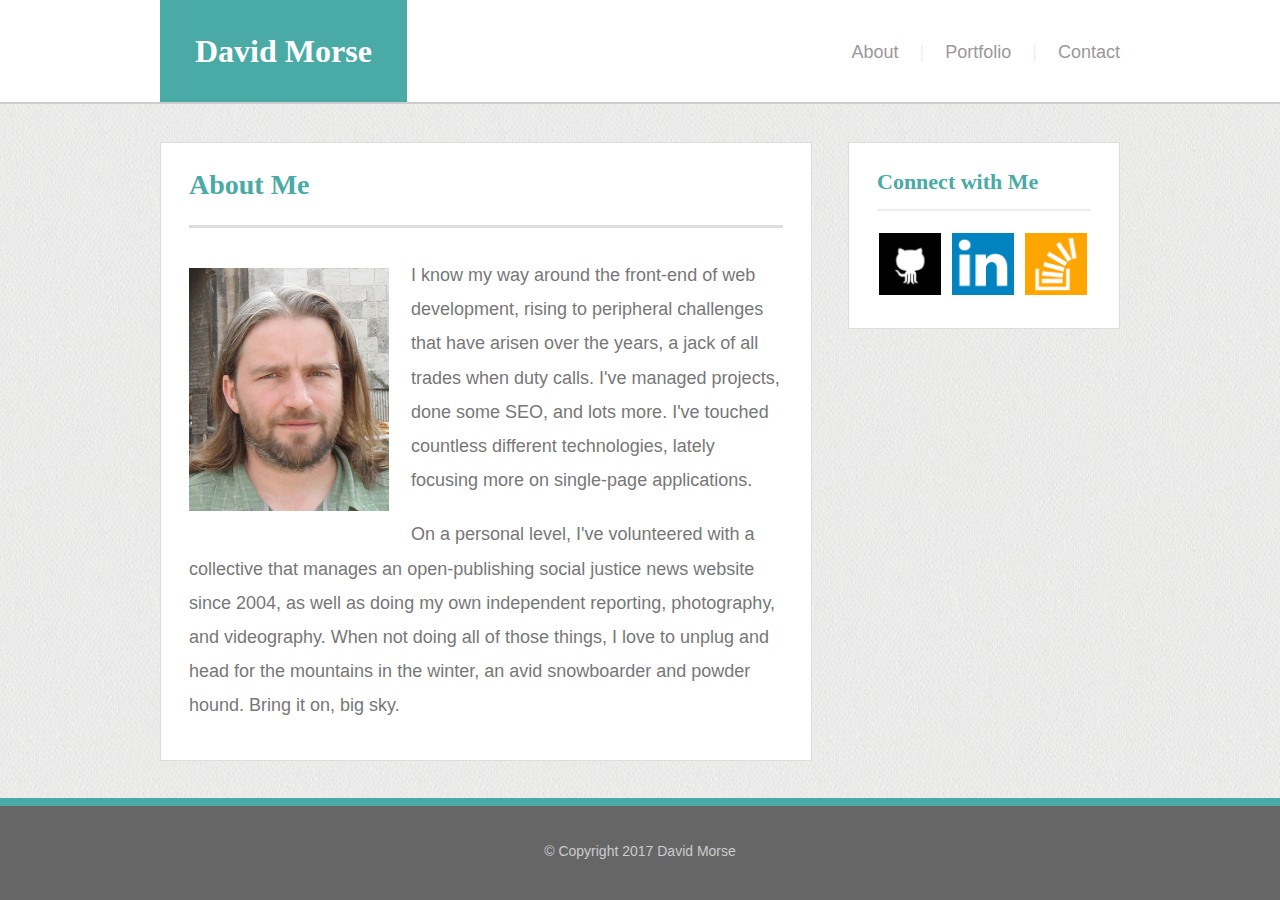
<file: index.html>
<!-- CSS Stylesheets with Relative Paths -->

<!DOCTYPE html>
<html lang="en-us">

<head>
  <meta charset="UTF-8">
  <title>Responsive Portfolio :: David Morse</title>
  <meta name="viewport" content="width=device-width, initial-scale=1.0">
  <link rel="stylesheet" type="text/css" href="assets/css/reset.css">
  <link rel="stylesheet" type="text/css" href="assets/css/style.css">
</head>
<body>

  <div id="container">

    <header>
      <div class="mainwrapper">
        <div id="name" class="tealback">
          <h1>David Morse</h1>
        </div>
        <div id="nav">
          <p><a href="index.html" title="About Me">About</a> <span>|</span> <a href="portfolio.html" title="My Portfolio">Portfolio</a> <span>|</span> <a href="contact.html" title="Contact Me">Contact</a></p>
        </div>
      </div>
    </header>

    <section id="main">
      <div class="mainwrapper">

        <div class="content maininner">
          <h2 class="tealtext">About Me</h2>
          <img src="assets/images/David-OldTown-Jerusalem.jpg" alt="me" class="profileimage">
          <p>I know my way around the front-end of web development, rising to peripheral challenges that have arisen over the years, a jack of all trades when duty calls.  I've managed projects, done some SEO, and lots more.  I've touched countless different technologies, lately focusing more on single-page applications.</p>
          <p>On a personal level, I've volunteered with a collective that manages an open-publishing social justice news website since 2004, as well as doing my own independent reporting, photography, and videography.  When not doing all of those things, I love to unplug and head for the mountains in the winter, an avid snowboarder and powder hound. Bring it on, big sky.</p>
        </div>

        <div class="social maininner">
          <h3 class="tealtext">Connect with Me</h3>
          <a href="https://github.com/dbmarshall/" title="GitHub"><img src="assets/images/social_if_github_square_black_107109.png" alt="GitHub"></a>
          <a href="https://www.Linkedin.com/in/david-m/" title="Linkedin"><img src="assets/images/social_if_linkedin_334668.png" alt="Linkedin"></a>
          <a href="https://stackoverflow.com/users/3787666/david" title="Stack Overflow"><img src="assets/images/social_if_stackoverflow_273179.png" alt="Stack Overflow" class="last"></a>
        </div>

      </div>
    </section>

  </div>

  <footer>
    <div class="mainwrapper">
      <div class="copyright">
        <p>&copy; Copyright 2017 David Morse</p>
      </div>
    </div>
  </footer>

</body>

</html>
</file>
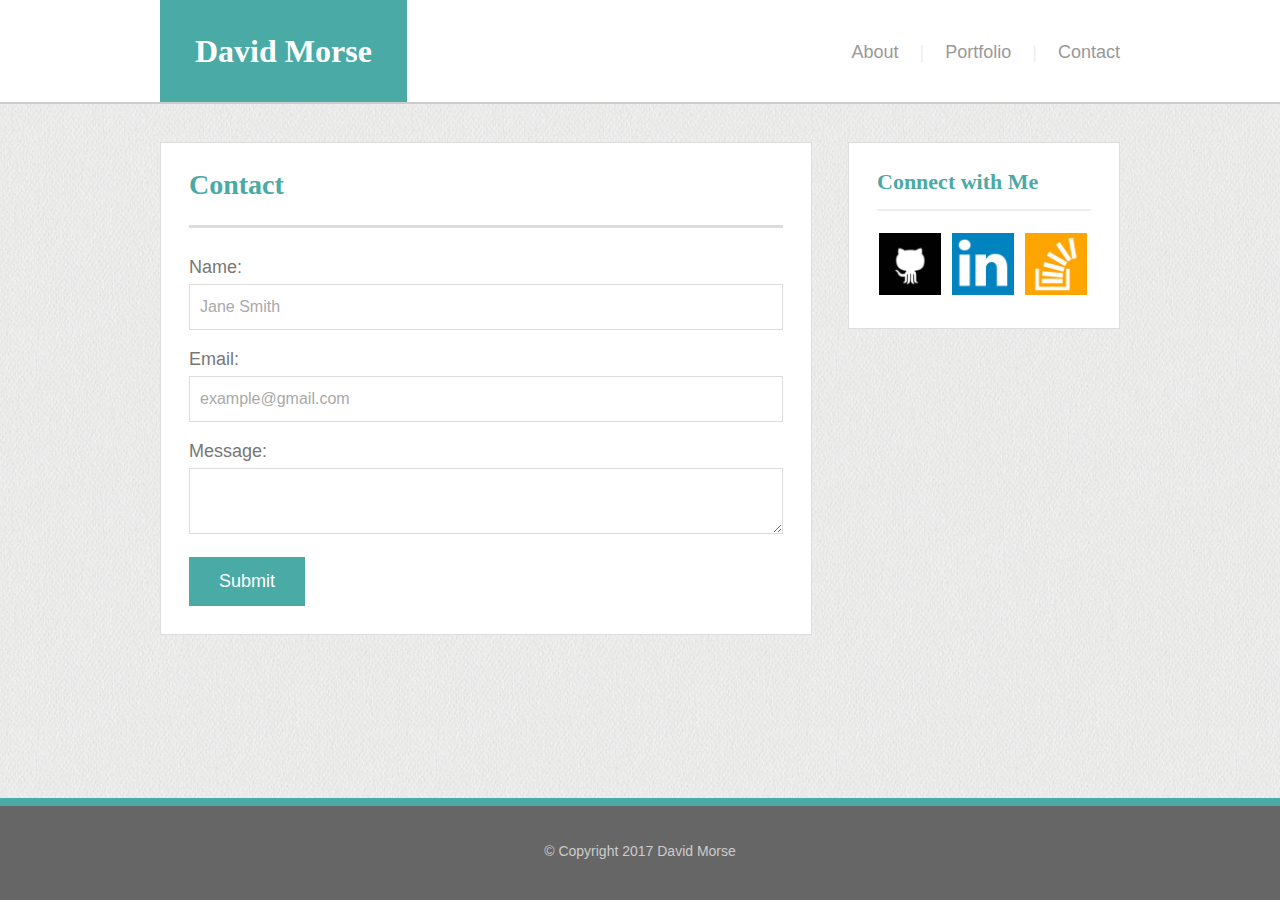
<file: contact.html>
<!-- CSS Stylesheets with Relative Paths -->

<!DOCTYPE html>
<html lang="en-us">

<head>
  <meta charset="UTF-8">
  <title>Responsive Portfolio :: David Morse</title>
  <meta name="viewport" content="width=device-width, initial-scale=1.0">
  <link rel="stylesheet" type="text/css" href="assets/css/reset.css">
  <link rel="stylesheet" type="text/css" href="assets/css/style.css">
</head>
<body>

  <div id="container">

    <header>
      <div class="mainwrapper">
        <div id="name" class="tealback">
          <h1>David Morse</h1>
        </div>
        <div id="nav">
          <p><a href="index.html" title="About Me">About</a> <span>|</span> <a href="portfolio.html" title="My Portfolio">Portfolio</a> <span>|</span> <a href="contact.html" title="Contact Me">Contact</a></p>
        </div>
      </div>
    </header>

    <section id="main">
      <div class="mainwrapper">
        <div class="content maininner">
          <h2 class="tealtext">Contact</h2>
          
          <div class="contactform">
            <form>
              Name:<br>
              <input type="text" name="name" placeholder="Jane Smith"><br>

              Email:<br>
              <input type="text" name="email" placeholder="example@gmail.com"><br>

              Message:<br>
              <textarea></textarea><br>

              <button type="button" class="tealback">Submit</button>
            </form>
          </div>

        </div>
        <div class="social maininner">
          <h3 class="tealtext">Connect with Me</h3>
          <a href="https://github.com/dbmarshall/" title="GitHub"><img src="assets/images/social_if_github_square_black_107109.png" alt="GitHub"></a>
          <a href="https://www.Linkedin.com/in/david-m/" title="Linkedin"><img src="assets/images/social_if_linkedin_334668.png" alt="Linkedin"></a>
          <a href="https://stackoverflow.com/users/3787666/david" title="Stack Overflow"><img src="assets/images/social_if_stackoverflow_273179.png" alt="Stack Overflow" class="last"></a>
        </div>
      </div>
    </section>

  </div>

  <footer>
    <div class="mainwrapper">
      <div class="copyright">
        <p>&copy; Copyright 2017 David Morse</p>
      </div>
    </div>
  </footer>

</body>

</html>
</file>
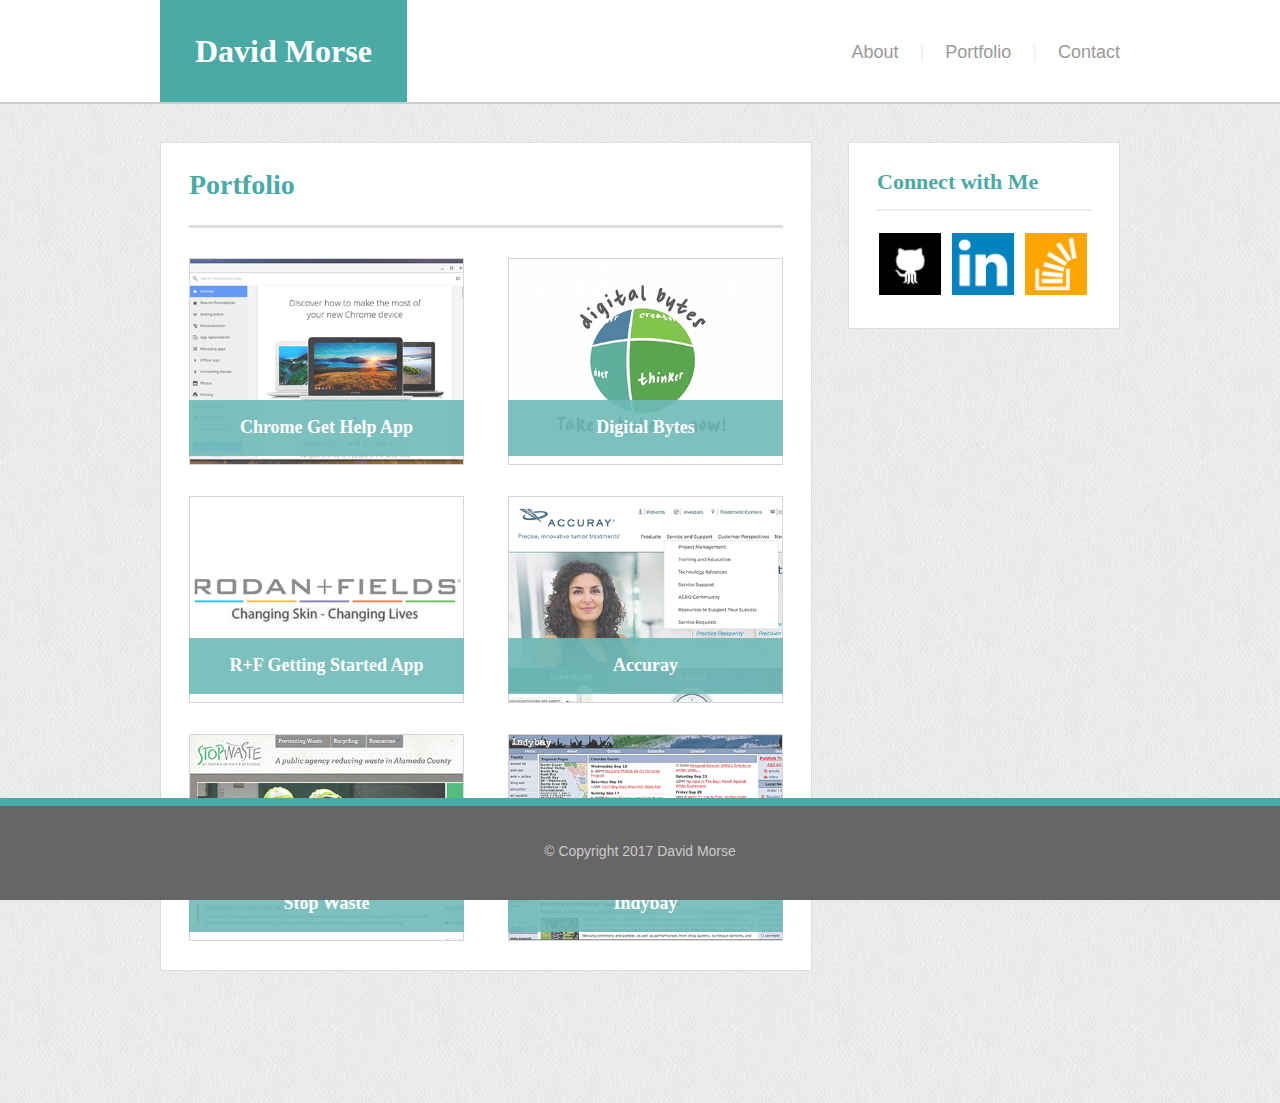
<file: portfolio.html>
<!-- CSS Stylesheets with Relative Paths -->

<!DOCTYPE html>
<html lang="en-us">

<head>
  <meta charset="UTF-8">
  <title>Responsive Portfolio :: David Morse</title>
  <meta name="viewport" content="width=device-width, initial-scale=1.0">
  <link rel="stylesheet" type="text/css" href="assets/css/reset.css">
  <link rel="stylesheet" type="text/css" href="assets/css/style.css">
</head>
<body>

  <div id="container">

    <header>
      <div class="mainwrapper">
        <div id="name" class="tealback">
          <h1>David Morse</h1>
        </div>
        <div id="nav">
          <p><a href="index.html" title="About Me">About</a> <span>|</span> <a href="portfolio.html" title="My Portfolio">Portfolio</a> <span>|</span> <a href="contact.html" title="Contact Me">Contact</a></p>
        </div>
      </div>
    </header>

    <section id="main">
      <div class="mainwrapper">

        <div class="content maininner">
          <h2 class="tealtext">Portfolio</h2>
          <div class="gallery">

            <div class="thumb">
              <a href="https://en.wikipedia.org/wiki/Chrome_OS" title="Google Chrome OS Get Help App"><img src="assets/images/port_chromebook-help-app-crop.png" alt="Chrome OS Get Help App"></a>
              <div class="label tealback">
                <h4>Chrome Get Help App</h4>
              </div>
            </div>

            <div class="thumb even">
              <a href="http://digitalbytes.commonsensemedia.org" title="Common Sense Media Digital Bytes"><img src="assets/images/port_digitalbytes-screen-crop.png" alt="Digital Bytes"></a>
              <div class="label tealback">
                <h4>Digital Bytes</h4>
              </div>
            </div>

            <div class="thumb">
              <a href="https://www.rodanandfields.com/getstarted/" title="Rodan + Fields Consulant Getting Started App"><img src="assets/images/port_rodan_fields_logo2-crop.png" alt="R+F Getting Started App"></a>
              <div class="label tealback">
                <h4>R+F Getting Started App</h4>
              </div>
            </div>

            <div class="thumb even">
              <a href="http://accuray.com" title="Accuray Medical Devices"><img src="assets/images/port_accuray-crop.png" alt="Accuray"></a>
              <div class="label tealback">
                <h4>Accuray</h4>
              </div>
            </div>

            <div class="thumb bottom">
              <a href="http://www.stopwaste.org/" title="Alameda County Waste Management Authority StopWaste Online Resource"><img src="assets/images/port_stopwaste-crop.png" alt="Stop Waste"></a>
              <div class="label tealback">
                <h4>Stop Waste</h4>
              </div>
            </div>

            <div class="thumb even bottom">
              <a href="https://www.indybay.org/" title="San Francisco Bay Area Independent Media Center"><img src="assets/images/port_indybay-crop.png" alt="Indybay"></a>
              <div class="label tealback">
                <h4>Indybay</h4>
              </div>
            </div>

          </div>
        </div>

        <div class="social maininner">
          <h3 class="tealtext">Connect with Me</h3>
          <a href="https://github.com/dbmarshall/" title="GitHub"><img src="assets/images/social_if_github_square_black_107109.png" alt="GitHub"></a>
          <a href="https://www.Linkedin.com/in/david-m/" title="Linkedin"><img src="assets/images/social_if_linkedin_334668.png" alt="Linkedin"></a>
          <a href="https://stackoverflow.com/users/3787666/david" title="Stack Overflow"><img src="assets/images/social_if_stackoverflow_273179.png" alt="Stack Overflow" class="last"></a>
        </div>

      </div>
    </section>

  </div>

  <footer>
    <div class="mainwrapper">
      <div class="copyright">
        <p>&copy; Copyright 2017 David Morse</p>
      </div>
    </div>
  </footer>

</body>

</html>
</file>
<file: assets/css/style.css>
/**
 Responsive Portfolio
 **/
html, body {
  height: 100%;
}
body {
  font-family: 'Arial', 'Helvetica Neue', Helvetica, sans-serif;
  font-size: 18px;
  color: #777;
  background: #e4e4e3 url('../images/fabric_1.png');
}
h1, h2, h3, h4 {
  font-family: 'Georgia', Times, Times New Roman, serif;
  font-weight: bold;
}
h1 {
  font-size: 32px;
}
h2 {
  font-size: 28px;
  margin-bottom: 30px;
  padding-bottom: 26px;
  border-bottom: 3px solid #ddd;
}
h3 {
  font-size: 22px;
  margin-bottom: 20px;
  padding-bottom: 16px;
  border-bottom: 2px solid #eee;
}
h4 {
  font-size: 18px;
  margin-bottom: 20px;
  padding-bottom: 16px;
}
p {
  padding: 10px 0;
  line-height: 1.9;
}
.content p:first-of-type {
  padding: 0 0 10px 0;
}
.tealback {
  background-color: #4aaaa5;
}
.tealtext {
  color: #4aaaa5;
}

header, section, footer {
  /*display: block;
  clear: both;*/
  overflow: auto;
}
header {
  background-color: #fff;
  border-bottom: 2px solid #ccc;
}
footer {
  position: fixed;
  z-index: 10;
  bottom: 0;
  width: 100%;
  height: 94px;
  color: #c5ccb8;
  text-align: center;
  background-color: #666;
  border-top: 8px solid #4aaaa5;
}
footer .copyright {
  font-size: 14px;
  color: #ccc;
  padding: 22px 0;
}
#container {
  padding-bottom: 94px;
}
#main {

}
.mainwrapper {
  width: 960px;
  margin: 0 auto;
}
#name {
  padding: 35px;
  color: #fff;
  float: left;
}
#nav {
  padding: 25px 0 0 0;
  color: #efefef;
  text-align: right;
  float: right;
}
#nav a {
  color: #999;
  text-decoration: none;
}
#nav a:hover {
  color: #4aaaa5;
}
#nav span {
  padding: 0 16px;
}
.content {
  /*width: 56%;*/
  width: 594px;
  float: left;
}
img.profileimage {
  width: 200px;
  padding: 10px 22px 10px 0;
  float: left;
}
.social {
  /*width: 26%;*/
  width: 214px;
  float: right;
}
.social img {
  width: 62px;
  height: 62px;
  margin: 0 2px 0 0;
  border: 2px solid #fff;
}
.social img:hover {
  border: 2px solid #ccc;
}
.social img.last {
  margin: 0;
}
.maininner {
  margin: 38px 0;
  padding: 28px;
  background-color: #fff;
  border: 1px solid #ddd;
}
.gallery {
  color: #fff;
  text-align: center;
}
.thumb {
  position: relative;
  width: 275px;
  height: 208px;
  margin: 0 0 30px 0;
  opacity: .8;
  float: left;
}
.thumb.even {
  float: right;
}
.thumb:hover {
  opacity: 1;
}
.thumb img {
  width: 273px;
  border: 1px solid #ccc;
}
.thumb.bottom {
  margin-bottom: 0;
}
.label {
  position: absolute;
  z-index: 5;
  bottom: 10px;
  width: 100%;
  height: 20px;
  padding: 18px 0;
  background-color:rgba(74, 170, 165, 0.9);
  pointer-events: none;
}
input, textarea {
  width: 100%;
  margin: 8px 0 20px 0;
  padding: 13px 10px;
  font-size: 16px;
  box-sizing : border-box;
  border: 1px solid #ddd;
}
textarea {
  resize: vertical;
}
button {
  display: inline-block;
  padding: 14px 30px;
  font-size: 18px;
  color: white;
  text-align: center;
  text-decoration: none;
  border: none;
  cursor: pointer;
}
button:hover {
  background: #53BFBA;
}
button:active {
  background: #3D8C88;
}
button:focus {
  outline:0;
}
::placeholder {
  color: #a9a9a9;
}

/* Width at 980px and below */
@media screen and (max-width: 980px) {
  body {

  }
  .mainwrapper {
    width: 728px;
  }
  #nav span {
    padding: 0 12px;
  }
  .content {
    width: 364px;
  }
  .social {
    width: 214px;
  }
  .maininner {
    margin: 38px 0;
    padding: 28px;
  }
  img.profileimage {
    width: 100%;
    padding: 0 22px 10px 0;
    float: none;
  }
  .thumb {
    position: relative;
    width: 360px;
    height: 270px;
    float: none;
  }
  .thumb.even {
    float: none;
  }
  .thumb.bottom {
    margin-bottom: 30px;
  }
  .thumb.even.bottom {
    margin-bottom: 0;
  }
  .thumb img {
    width: 358px;
  }
}

/* Width at 768px and below */
@media screen and (max-width: 768px) {
  body {

  }
  .mainwrapper {
    width: 100%;
  }
  #nav {
    padding: 25px 20px 0 0;
  }
  .content.maininner {
    width: 80%;
    margin: 38px auto;
    overflow: auto;
    float: none;
  }
  .social.maininner {
    width: 80%;
    margin: 0 auto 38px;
    float: none;
  }
  .maininner {
    margin: 38px 0;
    padding: 28px;
  }
  img.profileimage {
    width: 40%;
    padding: 10px 22px 10px 0;
    float: left;
  }
  .social img {
    margin: 0 10px 0 0;
  }
  .thumb {
    position: relative;
    width: 47%;
    height: auto;
    float: left;
  }
  .thumb.even {
    float: right;
  }
  .thumb.bottom {
    margin-bottom: 0;
  }
  .thumb.even.bottom {
    margin-bottom: 0;
  }
  .thumb img {
    width: 100%;
    height: auto;
  }
}

/* Width at 640px and below */
@media screen and (max-width: 640px) {
  body {

  }
  .mainwrapper {

  }
  #name, 
  #nav {
    display: block;
    padding: 25px;
    text-align: center;
    float: none;
  }
  #nav span {
    padding: 0 6%;
  }
  .content {

  }
  .social {

  }
  .maininner {
    margin: 38px 0;
    padding: 28px;
  }
  .social.maininner {
    margin: 0 auto 38px;
  }
  img.profileimage {
    width: 100%;
    padding: 0 22px 10px 0;
    float: none;
  }
  .social img {
    margin: 0 10px 0 0;
  }
  .thumb {
    position: relative;
    width: 100%;
    float: left;
  }
  .thumb.even {
    float: right;
  }
  .thumb.bottom {
    margin-bottom: 30px;
  }
  .thumb.even.bottom {
    margin-bottom: 0;
  }
  .thumb img {
    width: 100%;
    height: auto;
  }
}
</file>
